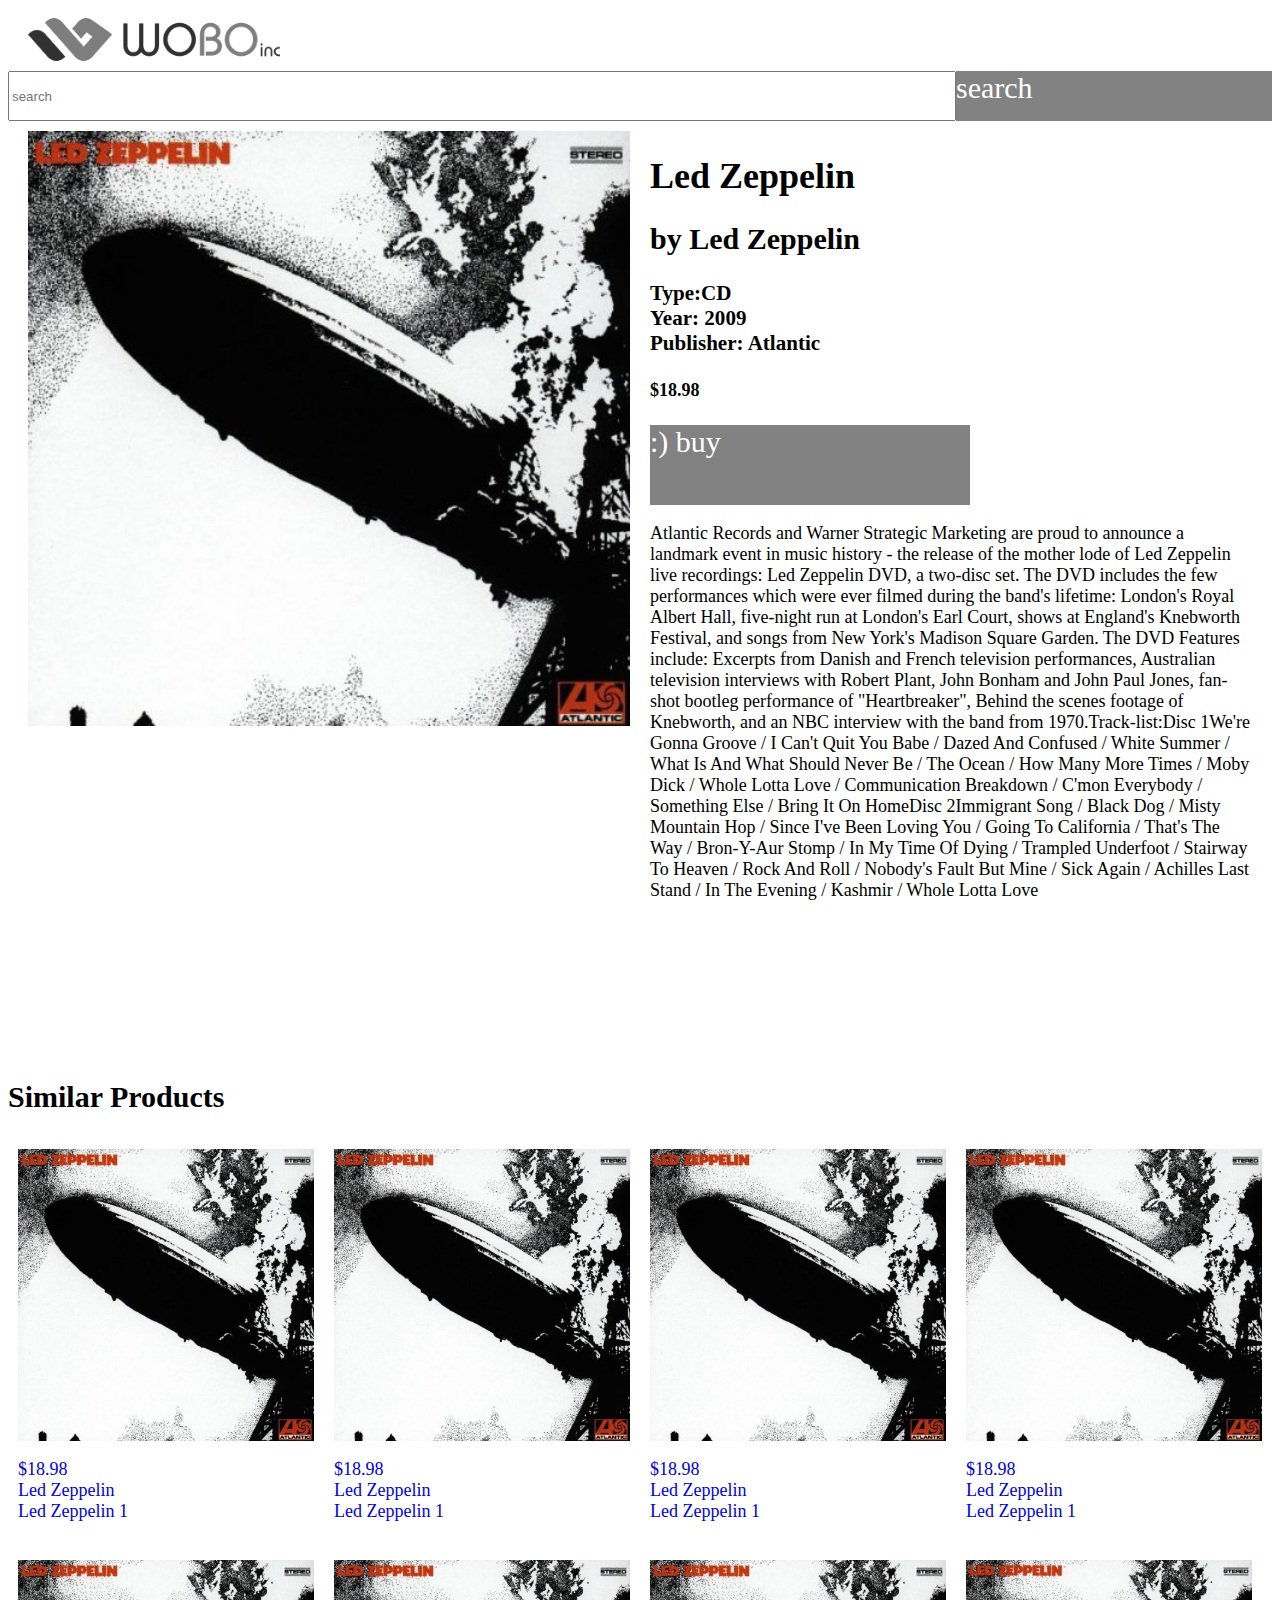
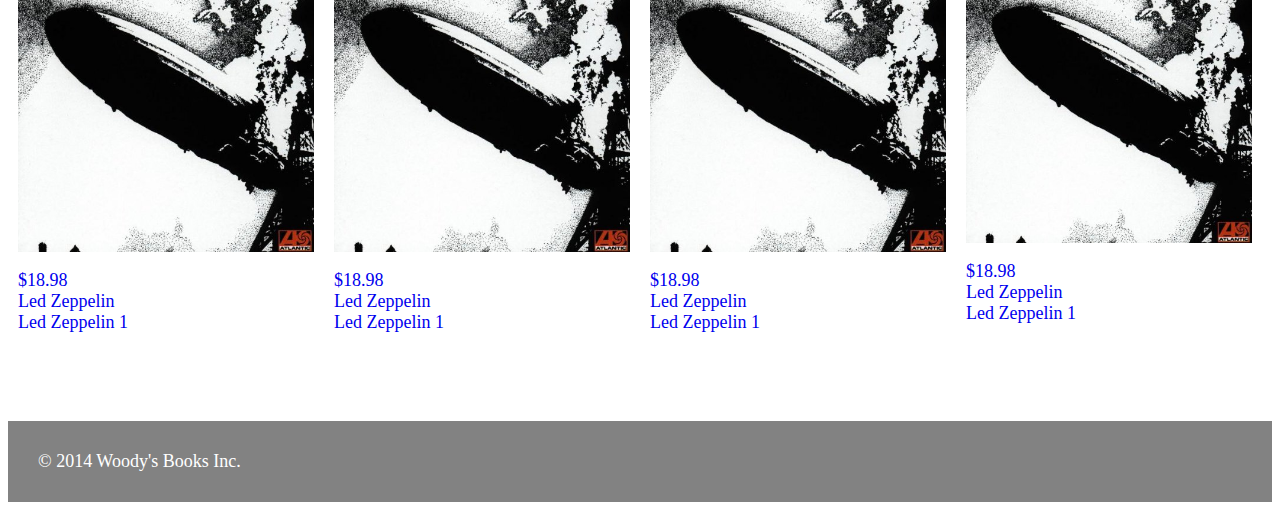
<file: final deliverables/web/detail.html>
<!DOCTYPE html>
<html lang="en" >
    <head>
        <meta charset="utf-8" />
        <meta name="viewport" content="width=device-width, initial-scale=1.0" />
        <title>Wobo inc.</title>
        <link rel="stylesheet" type="text/css" href="http://yui.yahooapis.com/3.17.2/build/cssreset/cssreset-min.css">
        <link rel="stylesheet" href="css/gridism.css" />
        <link rel="stylesheet" href="css/style.css" />
    </head>
    <body class="detail">
        
        <div class="grid">
            <div class="unit whole">
                <a href="index.html"><img src="img/wobologo.png" class="logo"></a>
            </div>
        </div>
        <div class="grid no-gutters">
            <div class="unit three-quarters">
                <input type="text" placeholder="search"/>
            </div>
            <div class="unit one-quarter">
                <a href="results.html" class="button">search</a>
            </div>
        </div>
        <div class="grid adjust wrap wider">
            <div class="unit half">
                <img src="img/zep.jpg">
            </div>
            <div class="unit half">
                <h1>
                    Led Zeppelin    
                </h1>
                <h2>
                    by Led Zeppelin
                </h2>
                <h3>
                    Type:CD
                    <br>
                    Year: 2009
                    <br>
                    Publisher: Atlantic
                </h3>
                <h4>
                    $18.98
                </h4>
                <a href="#" class="button buy">
                :) buy
                </a>
                <p>
                    Atlantic Records and Warner Strategic Marketing are proud to announce a landmark event in music history - the release of the mother lode of Led Zeppelin live recordings: Led Zeppelin DVD, a two-disc set. The DVD includes the few performances which were ever filmed during the band's lifetime: London's Royal Albert Hall, five-night run at London's Earl Court, shows at England's Knebworth Festival, and songs from New York's Madison Square Garden. The DVD Features include: Excerpts from Danish and French television performances, Australian television interviews with Robert Plant, John Bonham and John Paul Jones, fan-shot bootleg performance of "Heartbreaker", Behind the scenes footage of Knebworth, and an NBC interview with the band from 1970.Track-list:Disc 1We're Gonna Groove / I Can't Quit You Babe / Dazed And Confused / White Summer / What Is And What Should Never Be / The Ocean / How Many More Times / Moby Dick / Whole Lotta Love / Communication Breakdown / C'mon Everybody / Something Else / Bring It On HomeDisc 2Immigrant Song / Black Dog / Misty Mountain Hop / Since I've Been Loving You / Going To California / That's The Way / Bron-Y-Aur Stomp / In My Time Of Dying / Trampled Underfoot / Stairway To Heaven / Rock And Roll / Nobody's Fault But Mine / Sick Again / Achilles Last Stand / In The Evening / Kashmir / Whole Lotta Love
                </p>
            </div>
        </div>
        <br>
        <br>
        <br>
        <br>
        <br>
        <br>
        <div class="grid adjust wrap wider">
            <h2>Similar Products</h2>
            <div class="unit one-quarter">
                <a href="detail.html">
                    <img src="img/zep.jpg">
                    <p>
                        $18.98
                        <br>
                        Led Zeppelin
                        <br>
                        Led Zeppelin 1
                    </p>
                </a>
            </div>
            <div class="unit one-quarter">
                <a href="detail.html">
                    <img src="img/zep.jpg">
                    <p>
                        $18.98
                        <br>
                        Led Zeppelin
                        <br>
                        Led Zeppelin 1
                    </p>
                </a>
            </div>
            <div class="unit one-quarter">
                <a href="detail.html">
                    <img src="img/zep.jpg">
                    <p>
                        $18.98
                        <br>
                        Led Zeppelin
                        <br>
                        Led Zeppelin 1
                    </p>
                </a>
            </div>
            <div class="unit one-quarter">
                <a href="detail.html">
                    <img src="img/zep.jpg">
                    <p>
                        $18.98
                        <br>
                        Led Zeppelin
                        <br>
                        Led Zeppelin 1
                    </p>
                </a>
            </div>
            <div class="unit one-quarter">
                <a href="detail.html">
                    <img src="img/zep.jpg">
                    <p>
                        $18.98
                        <br>
                        Led Zeppelin
                        <br>
                        Led Zeppelin 1
                    </p>
                </a>
            </div>
            <div class="unit one-quarter">
                <a href="detail.html">
                    <img src="img/zep.jpg">
                    <p>
                        $18.98
                        <br>
                        Led Zeppelin
                        <br>
                        Led Zeppelin 1
                    </p>
                </a>
            </div>
            <div class="unit one-quarter">
                <a href="detail.html">
                    <img src="img/zep.jpg">
                    <p>
                        $18.98
                        <br>
                        Led Zeppelin
                        <br>
                        Led Zeppelin 1
                    </p>
                </a>
            </div>
            <div class="unit one-quarter">
                <a href="detail.html">
                    <img src="img/zep.jpg">
                    <p>
                        $18.98
                        <br>
                        Led Zeppelin
                        <br>
                        Led Zeppelin 1
                    </p>
                </a>
            </div>
        </div>
        <footer>
        &copy; 2014 Woody's Books Inc.
    </footer>
    </body>
</html>
</file>
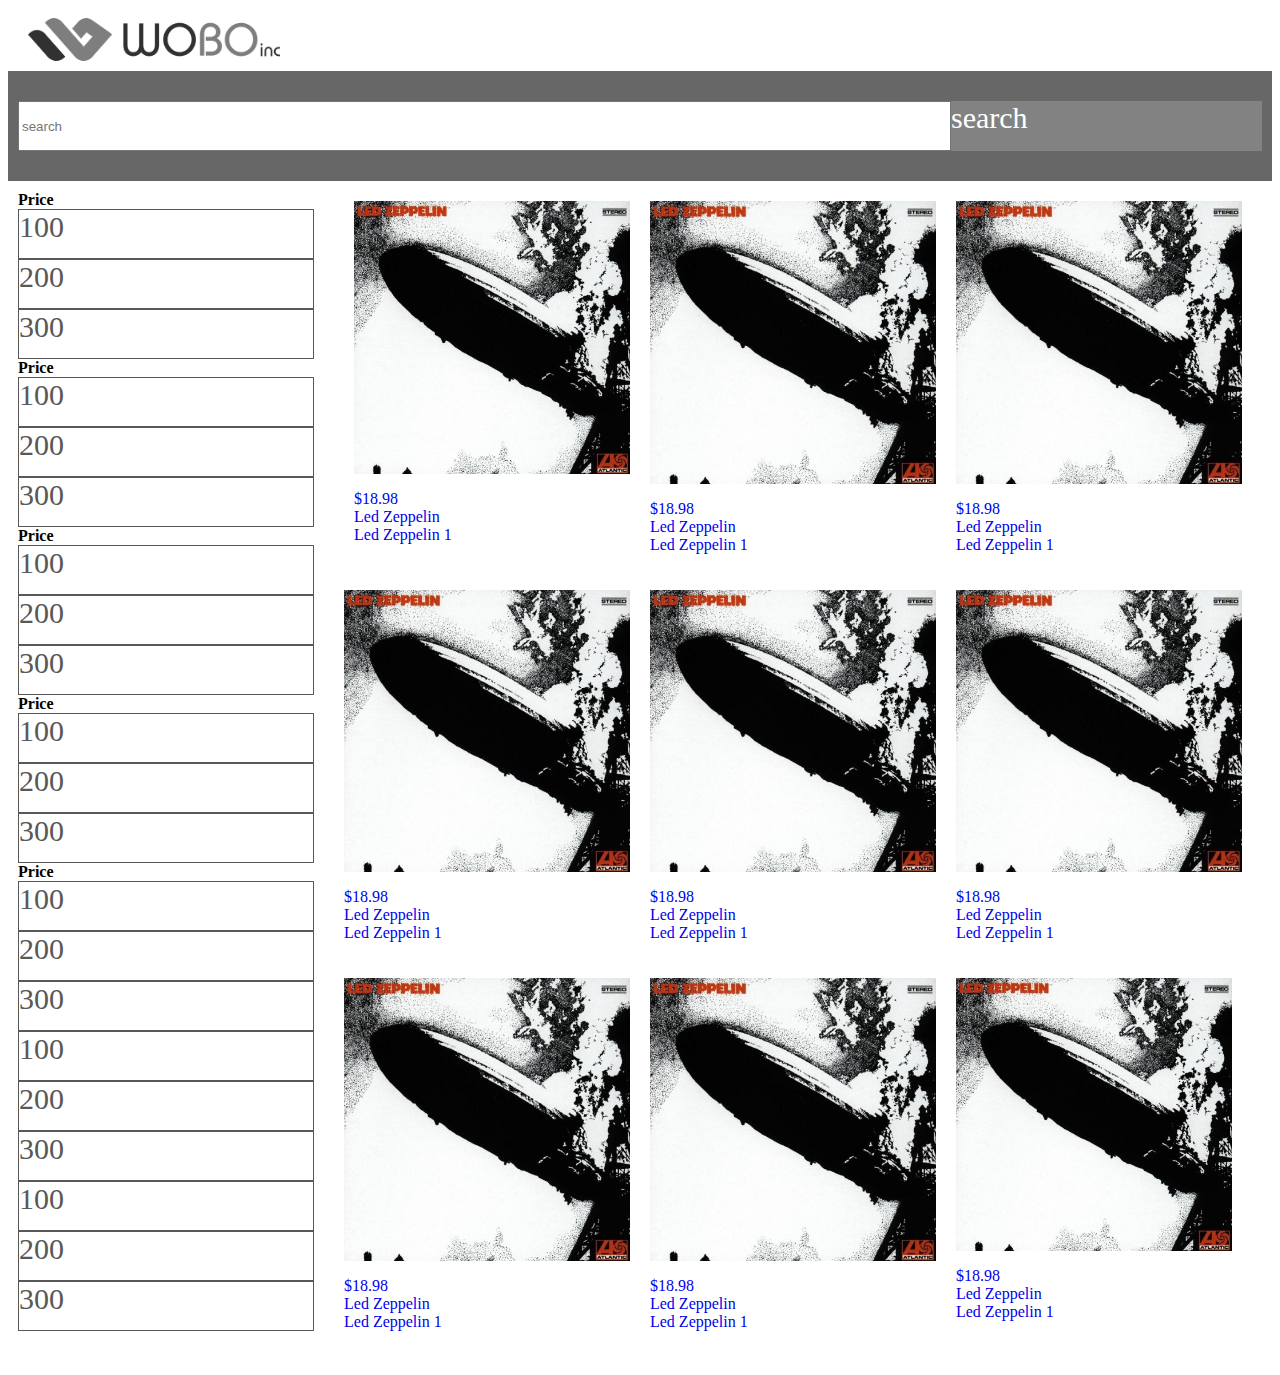
<file: final deliverables/web/results.html>
<!DOCTYPE html>
<html class="no-js" lang="en">
    <head>
        <meta charset="utf-8" />
        <meta name="viewport" content="width=device-width, initial-scale=1.0" />
        <title>Wobo inc.</title>
        <link rel="stylesheet" type="text/css" href="http://yui.yahooapis.com/3.17.2/build/cssreset/cssreset-min.css">
        <link rel="stylesheet" href="css/gridism.css" />
        <link rel="stylesheet" href="css/style.css" />
    </head>
<body>
    
    <div class="grid">
        <div class="unit whole">
            <a href="index.html"><img src="img/wobologo.png" class="logo"></a>
        </div>
    </div>
    <div class="grid no-gutters search">
        <div class="unit three-quarters">
            <input type="text" placeholder="search"/>
        </div>
        <div class="unit one-quarter">
            <a href="#" class="button">search</a>
        </div>
    </div>
    <div class="grid adjust">
        <a class="button filtertoggle">
            options
        </a>
        <div class="filter unit one-quarter">
            <b>Price</b>
            <a href="#" class="button">
            100
            </a>
            <a href="#" class="button">
            200
            </a>
            <a href="#" class="button">
            300
            </a>
            
            <b>Price</b>
            <a href="#" class="button">
            100
            </a>
            <a href="#" class="button">
            200
            </a>
            <a href="#" class="button">
            300
            </a>
            
            <b>Price</b>
            <a href="#" class="button">
            100
            </a>
            <a href="#" class="button">
            200
            </a>
            <a href="#" class="button">
            300
            </a>
            
            <b>Price</b>
            <a href="#" class="button">
            100
            </a>
            <a href="#" class="button">
            200
            </a>
            <a href="#" class="button">
            300
            </a>
            
            <b>Price</b>
            <a href="#" class="button">
            100
            </a>
            <a href="#" class="button">
            200
            </a>
            <a href="#" class="button">
            300
            </a>
            <a href="#" class="button">
            100
            </a>
            <a href="#" class="button">
            200
            </a>
            <a href="#" class="button">
            300
            </a>
            <a href="#" class="button">
            100
            </a>
            <a href="#" class="button">
            200
            </a>
            <a href="#" class="button">
            300
            </a>
        </div>
        <div class="unit three-quarters results">
            <div class="grid">
                <div class="unit one-third">
                    <a href="detail.html">
                        <img src="img/zep.jpg">
                        <p>
                            $18.98
                            <br>
                            Led Zeppelin
                            <br>
                            Led Zeppelin 1
                        </p>
                    </a>
                </div>
                <div class="unit one-third">
                    <a href="detail.html">
                        <img src="img/zep.jpg">
                        <p>
                            $18.98
                            <br>
                            Led Zeppelin
                            <br>
                            Led Zeppelin 1
                        </p>
                    </a>
                </div>
                <div class="unit one-third">
                    <a href="detail.html">
                        <img src="img/zep.jpg">
                        <p>
                            $18.98
                            <br>
                            Led Zeppelin
                            <br>
                            Led Zeppelin 1
                        </p>
                    </a>
                </div>
                <div class="unit one-third">
                    <a href="detail.html">
                        <img src="img/zep.jpg">
                        <p>
                            $18.98
                            <br>
                            Led Zeppelin
                            <br>
                            Led Zeppelin 1
                        </p>
                    </a>
                </div>
                <div class="unit one-third">
                    <a href="detail.html">
                        <img src="img/zep.jpg">
                        <p>
                            $18.98
                            <br>
                            Led Zeppelin
                            <br>
                            Led Zeppelin 1
                        </p>
                    </a>
                </div>
                <div class="unit one-third">
                    <a href="detail.html">
                        <img src="img/zep.jpg">
                        <p>
                            $18.98
                            <br>
                            Led Zeppelin
                            <br>
                            Led Zeppelin 1
                        </p>
                    </a>
                </div>
                <div class="unit one-third">
                    <a href="detail.html">
                        <img src="img/zep.jpg">
                        <p>
                            $18.98
                            <br>
                            Led Zeppelin
                            <br>
                            Led Zeppelin 1
                        </p>
                    </a>
                </div>
                <div class="unit one-third">
                    <a href="detail.html">
                        <img src="img/zep.jpg">
                        <p>
                            $18.98
                            <br>
                            Led Zeppelin
                            <br>
                            Led Zeppelin 1
                        </p>
                    </a>
                </div>
                <div class="unit one-third">
                    <a href="detail.html">
                        <img src="img/zep.jpg">
                        <p>
                            $18.98
                            <br>
                            Led Zeppelin
                            <br>
                            Led Zeppelin 1
                        </p>
                    </a>
                </div>
                
            </div>
        </div>
    </div>
</body>
</file>
<file: final deliverables/web/css/gridism.css>
/*
 * Gridism
 * A simple, responsive, and handy CSS grid by @cobyism
 * https://github.com/cobyism/gridism
 */

/* Preserve some sanity */
.grid,
.unit {
  -webkit-box-sizing: border-box;
  -moz-box-sizing: border-box;
  box-sizing: border-box;
}

/* Set up some rules to govern the grid */
.grid {
  display: block;
  clear: both;
}
.grid .unit {
  float: left;
  width: 100%;
  padding: 10px;
}

.filtertoggle
    {
        display:none;
    }


/* This ensures the outer gutters are equal to the (doubled) inner gutters. */
.grid .unit:first-child { padding-left: 20px; }
.grid .unit:last-child { padding-right: 20px; }

/* Nested grids already have padding though, so let’s nuke it */
/*.unit .unit:first-child { padding-left: 0; }
.unit .unit:last-child { padding-right: 0; }
.unit .grid:first-child > .unit { padding-top: 0; }
.unit .grid:last-child > .unit { padding-bottom: 0; }*/

/* Let people nuke the gutters/padding completely in a couple of ways */
.no-gutters .unit,
.unit.no-gutters {
  padding: 0 !important;
}

/* Wrapping at a maximum width is optional */
.wrap .grid,
.grid.wrap {
  max-width: 978px;
  margin: 0 auto;
}

/* Width classes also have shorthand versions numbered as fractions
 * For example: for a grid unit 1/3 (one third) of the parent width,
 * simply apply class="w-1-3" to the element. */
.grid .whole,          .grid .w-1-1 { width: 100%; }
.grid .half,           .grid .w-1-2 { width: 50%; }
.grid .one-third,      .grid .w-1-3 { width: 33.3332%; }
.grid .two-thirds,     .grid .w-2-3 { width: 66.6665%; }
.grid .one-quarter,    .grid .w-1-4 { width: 25%; }
.grid .three-quarters, .grid .w-3-4 { width: 75%; }
.grid .one-fifth,      .grid .w-1-5 { width: 20%; }
.grid .two-fifths,     .grid .w-2-5 { width: 40%; }
.grid .three-fifths,   .grid .w-3-5 { width: 60%; }
.grid .four-fifths,    .grid .w-4-5 { width: 80%; }
.grid .golden-small,   .grid .w-g-s { width: 38.2716%; } /* Golden section: smaller piece */
.grid .golden-large,   .grid .w-g-l { width: 61.7283%; } /* Golden section: larger piece */

/* Clearfix after every .grid */
.grid {
  *zoom: 1;
}
.grid:before, .grid:after {
  display: table;
  content: "";
  line-height: 0;
}
.grid:after {
  clear: both;
}

/* Utility classes */
.align-center { text-align: center; }
.align-left   { text-align: left; }
.align-right  { text-align: right; }
.pull-left    { float: left; }
.pull-right   { float: right; }

/* Responsive Stuff */
@media screen and (max-width: 568px) {
  /* Stack anything that isn’t full-width on smaller screens */
  .grid.adjust .unit {
    width: 100% !important;
    padding-left: 20px;
    padding-right: 20px;
  }
  .adjust .unit .grid .unit {
    padding-left: 0px;
    padding-right: 0px;
  }
    
.filter 
    {
        display:none;
    }
    
.filtertoggle
    {
        display:block;
        margin-top:10px;
    }

  /* Sometimes, you just want to be different on small screens */
  .center-on-mobiles {
    text-align: center !important;
  }
  .hide-on-mobiles {
    display: none !important;
  }
}

/* Expand the wrap a bit further on larger screens */

  .grid.wider {
    max-width: 1280px;
    margin: 0 auto;
}
</file>
<file: final deliverables/web/css/style.css>
/* line 22, ../sass/style.scss */
html.landing {
  background-color: #676767;
  min-height: 100%;
}

/* line 28, ../sass/style.scss */
body * {
  display: block;
  width: 100%;
  vertical-align: middle;
  box-sizing: border-box;
}

/* line 36, ../sass/style.scss */
footer {
  padding: 30px;
  background-color: #828282;
  color: #FFFFFF;
}

/* line 43, ../sass/style.scss */
footer img {
  width: auto;
}

/* line 48, ../sass/style.scss */
.detail footer {
  margin-top: 60px;
}

/* line 53, ../sass/style.scss */
.header {
  background-color: #FFFFFF;
}

/* line 58, ../sass/style.scss */
.home {
  overflow: hidden;
  height: 200px;
  width: 100%;
  white-space: nowrap;
  background-color: #000000;
}

/* line 67, ../sass/style.scss */
.home.right, .home.right * {
  direction: rtl;
}

/* line 72, ../sass/style.scss */
.home img {
  display: inline-block;
  width: auto;
  height: 100%;
}

/* line 79, ../sass/style.scss */
.home a {
  display: inline;
  height: 100%;
  letter-spacing: -5px;
}

@media screen and (max-width: 1400px) {
  /* line 88, ../sass/style.scss */
  .home {
    height: 130px;
  }
}
@media screen and (max-width: 568px) {
  /* line 97, ../sass/style.scss */
  .home {
    height: 70px;
  }
}
/* line 104, ../sass/style.scss */
.logo {
  width: auto;
}

/* line 109, ../sass/style.scss */
a {
  text-decoration: none;
}

/* line 114, ../sass/style.scss */
a.button {
  height: 50px;
  background-color: #828282;
  color: white;
  font-size: 30px;
}

/* line 122, ../sass/style.scss */
.filter a.button {
  background-color: #FFFFFF;
  color: #595858;
  border: 1px solid #595858;
}

/* line 129, ../sass/style.scss */
.search {
  padding: 10px;
  padding-top: 30px;
  padding-bottom: 30px;
  background-color: #676767;
}

/* line 137, ../sass/style.scss */
input {
  height: 50px;
}

/* line 142, ../sass/style.scss */
.grid .unit.middlebar {
  background-color: #676767;
  padding: 20px;
  font-size: 36px;
  color: #FFFFFF;
  text-align: center;
}

/* line 151, ../sass/style.scss */
.detail h1 {
  font-size: 36px;
}

/* line 156, ../sass/style.scss */
.detail h2 {
  font-size: 30px;
}

/* line 161, ../sass/style.scss */
.detail {
  font-size: 18px;
}

/* line 166, ../sass/style.scss */
.button.buy {
  height: 80px;
  max-width: 320px;
}
</file>
